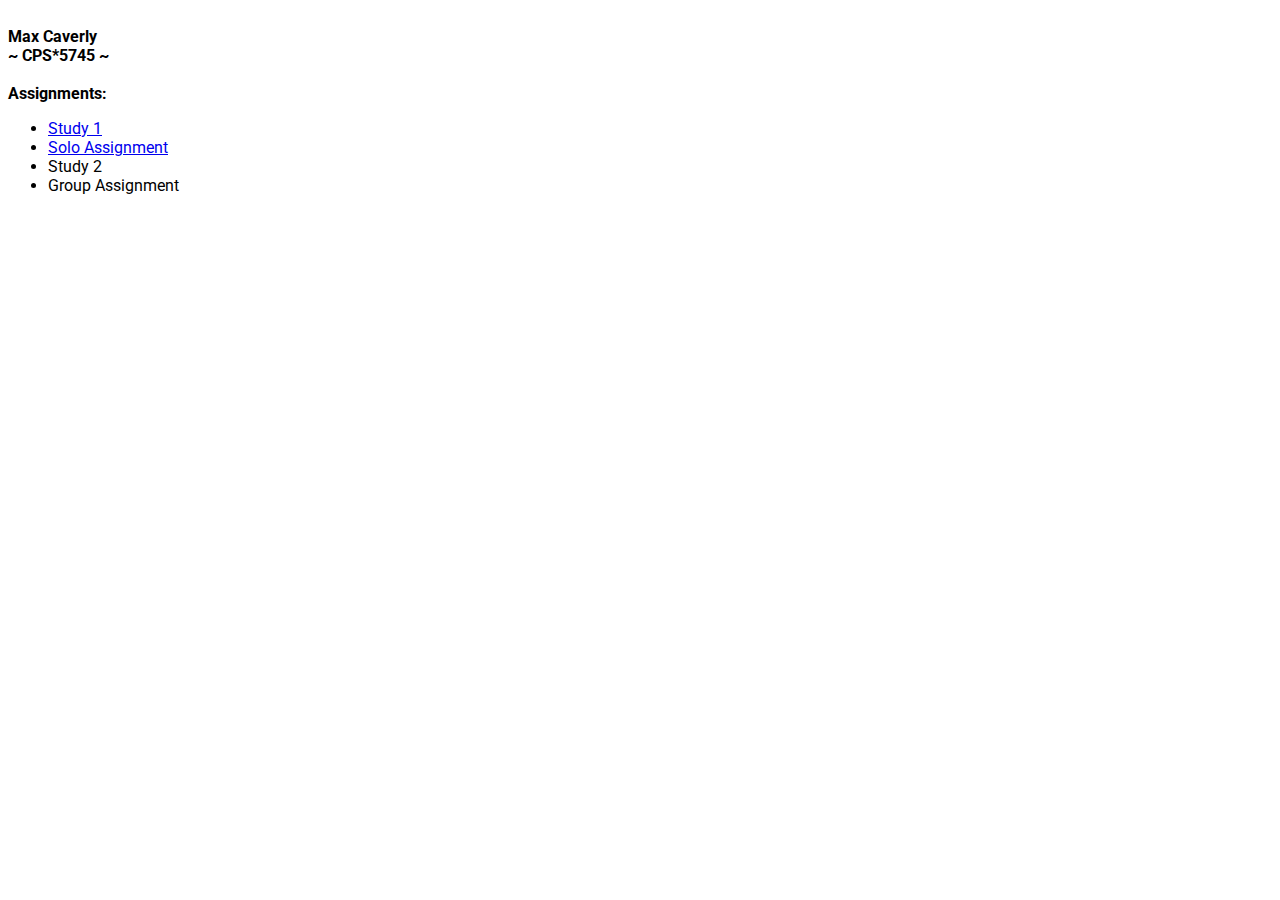
<file: index.html>
<HTML>
    <head>
    <link rel="stylesheet" href="https://fonts.googleapis.com/css?family=Roboto:100,200,300,400,500,600,700,900">
    <!--300 = Light, 400 = Regular, 700 = Bold, 900 = Black-->
    </head>
    <body style="font-family: Roboto, sans-serif;">
    <br><strong>Max Caverly</strong>
    <br><strong>~ CPS*5745 ~</strong>
    <br><br>
    <strong>Assignments:</strong>
    <ul>
        <li><a href = "study1.php">Study 1</a></li>
        <li><a href = "project1.html">Solo Assignment</a></li>
        <li>Study 2</li>
        <li>Group Assignment</li>
    </ul>

</body>
</HTML>
</file>
